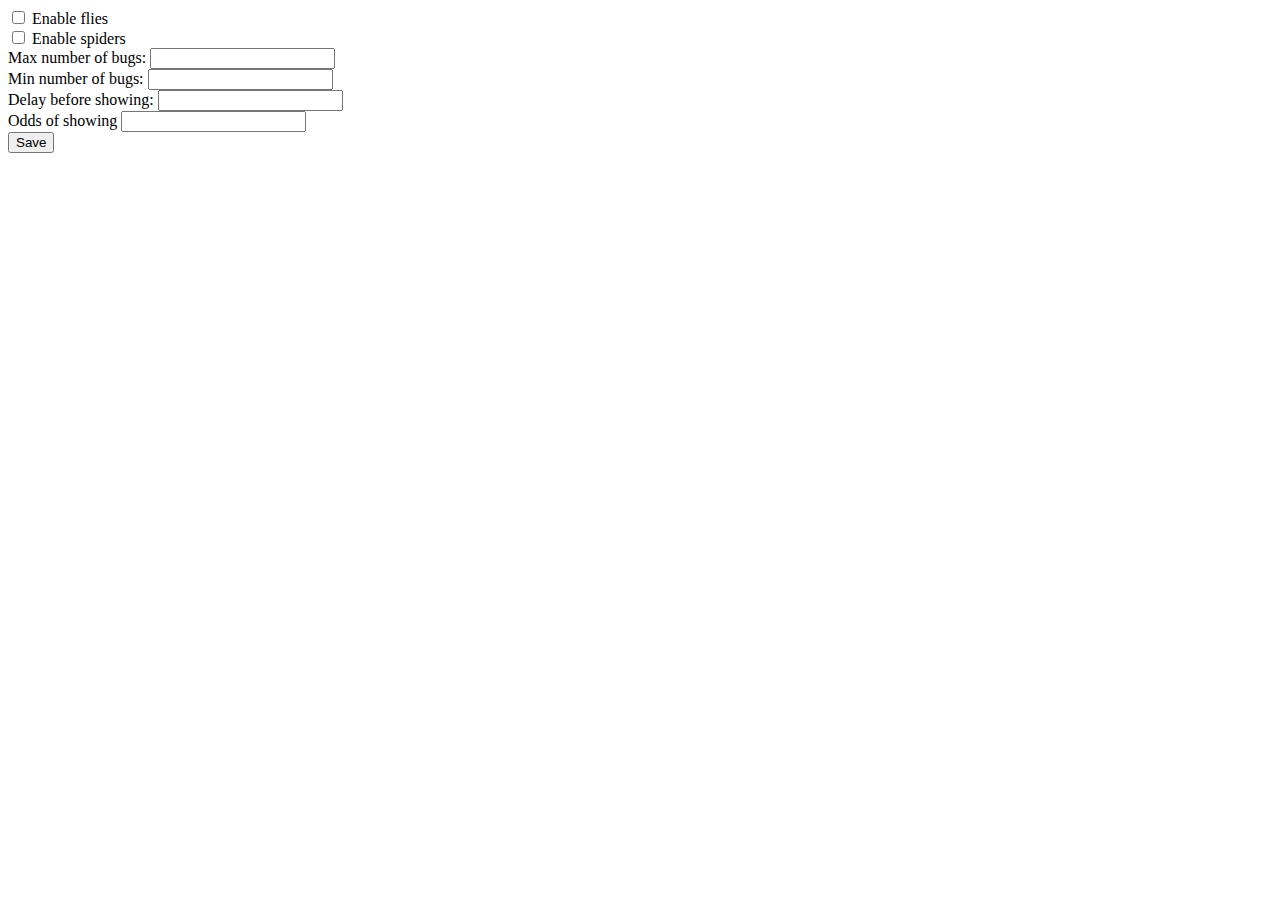
<file: Auz-Bug-8eac7b7/chrome-extension/options.html>
<!DOCTYPE html>
<html>
<head><title>Bug Options</title></head>
<body>

<label>
  <input type="checkbox" id="bugs">
  Enable flies
</label>
<br/>
<label>
  <input type="checkbox" id="spiders">
  Enable spiders
</label>
<br/>
<label>Max number of bugs:
<input type='text' id='maxnum'>
</label>
<br/>
<label>Min number of bugs:
<input type='text' id='minnum'>
</label>
<br/>
<label>Delay before showing:
<input type='text' id='delay'>
</label>
<br/>
<label>Odds of showing
<input type='text' id='odds'>
</label>
<br/>
<div id="status"></div>
<button id="save">Save</button>

<script src="options.js"></script>
</body>
</html>
</file>
